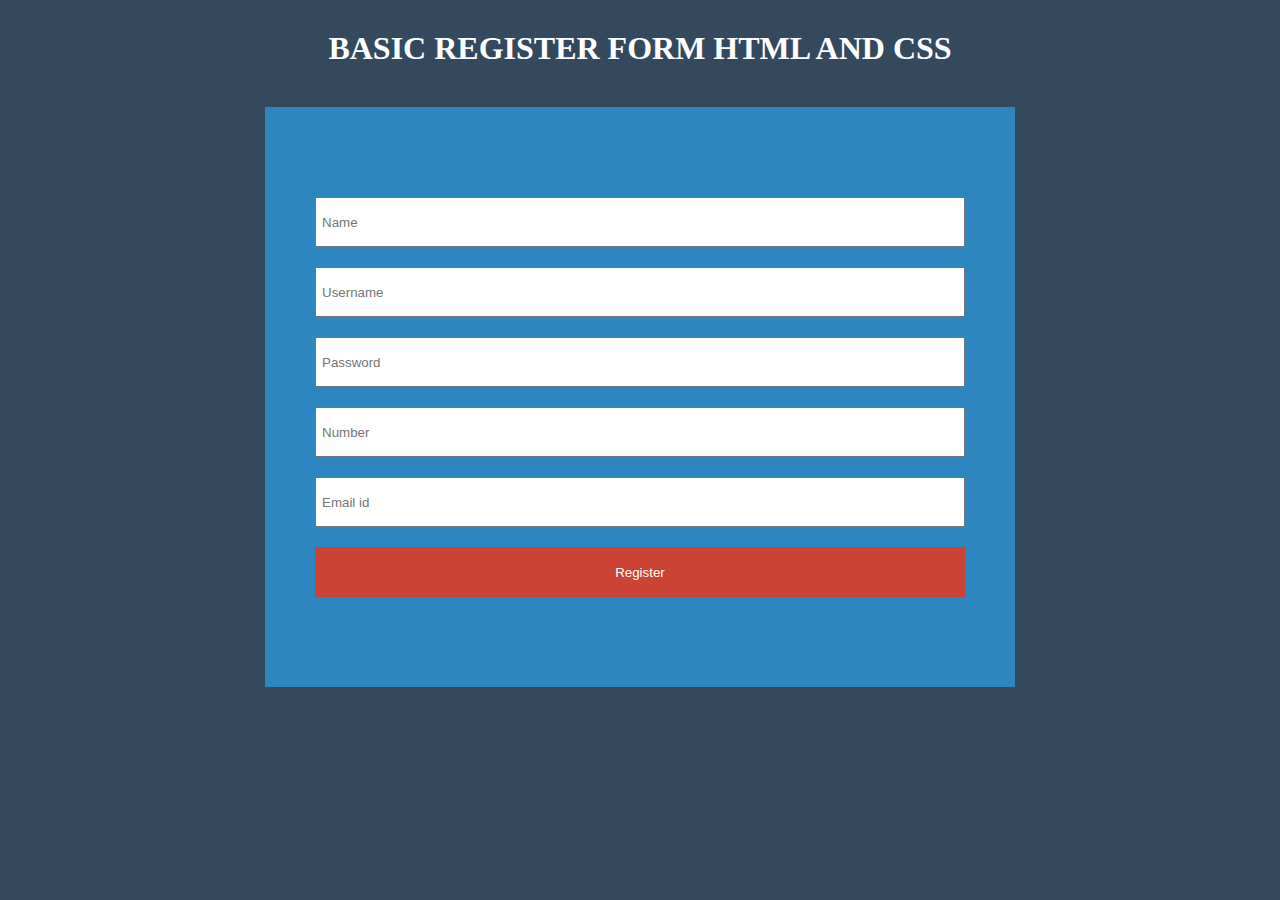
<file: index.html>
<!doctype html>
<html lang="en">
  <head>
    <meta charset="UTF-8" />
    <meta name="viewport" content="width=device-width, initial-scale=1.0" />
    <link rel="stylesheet" href="./style.css" />
    <title>Register</title>
  </head>

  <body>
    <h1 class="sarlavha">BASIC REGISTER FORM HTML AND CSS</h1>
    <div class="register">
      <form action="">
        <input type="text" placeholder="Name" />
        <input type="text" placeholder="Username" />
        <input type="password" placeholder="Password" />
        <input type="tel" placeholder="Number" />
        <input type="email" placeholder="Email id" />
        <button class="register-btn">Register</button>
      </form>
    </div>
  </body>
</html>
</file>
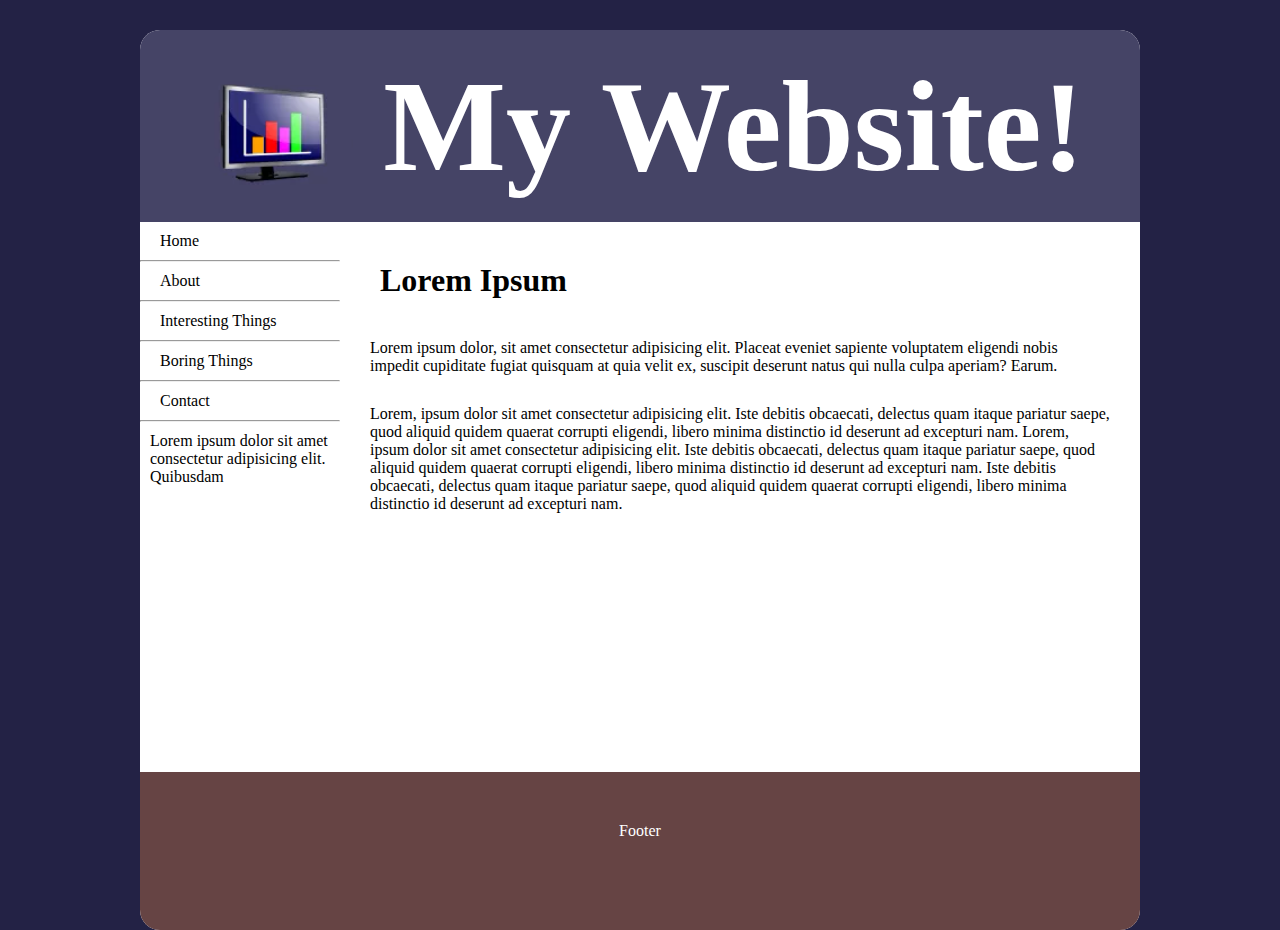
<file: app.html>
<!doctype html>
<html lang="en">
  <head>
    <meta charset="UTF-8" />
    <meta name="viewport" content="width=device-width, initial-scale=1.0" />
    <link rel="stylesheet" href="./app.css" />
    <title>Lorem</title>
  </head>

  <body>
    <div class="container">
      <div class="ramka">
        <div class="header">
          <img src="./image.png" alt="" />
          <h1>My Website!</h1>
        </div>

        <div class="body">
          <nav class="pages">
            <a href="">Home</a>
            <hr />
            <a href="">About</a>
            <hr />
            <a href="">Interesting Things</a>
            <hr />
            <a href="">Boring Things</a>
            <hr />
            <a href="">Contact</a>
            <hr />
            <div class="matn">
              Lorem ipsum dolor sit amet consectetur adipisicing elit. Quibusdam
            </div>
          </nav>
          <div class="matnlar">
            <h1>Lorem Ipsum</h1>

            <p>
              Lorem ipsum dolor, sit amet consectetur adipisicing elit. Placeat
              eveniet sapiente voluptatem eligendi nobis impedit cupiditate
              fugiat quisquam at quia velit ex, suscipit deserunt natus qui
              nulla culpa aperiam? Earum.
            </p>
            <p>
              Lorem, ipsum dolor sit amet consectetur adipisicing elit. Iste
              debitis obcaecati, delectus quam itaque pariatur saepe, quod
              aliquid quidem quaerat corrupti eligendi, libero minima distinctio
              id deserunt ad excepturi nam. Lorem, ipsum dolor sit amet
              consectetur adipisicing elit. Iste debitis obcaecati, delectus
              quam itaque pariatur saepe, quod aliquid quidem quaerat corrupti
              eligendi, libero minima distinctio id deserunt ad excepturi nam.
              Iste debitis obcaecati, delectus quam itaque pariatur saepe, quod
              aliquid quidem quaerat corrupti eligendi, libero minima distinctio
              id deserunt ad excepturi nam.
            </p>
          </div>
        </div>

        <div class="footer">Footer</div>
      </div>
    </div>
  </body>
</html>
</file>
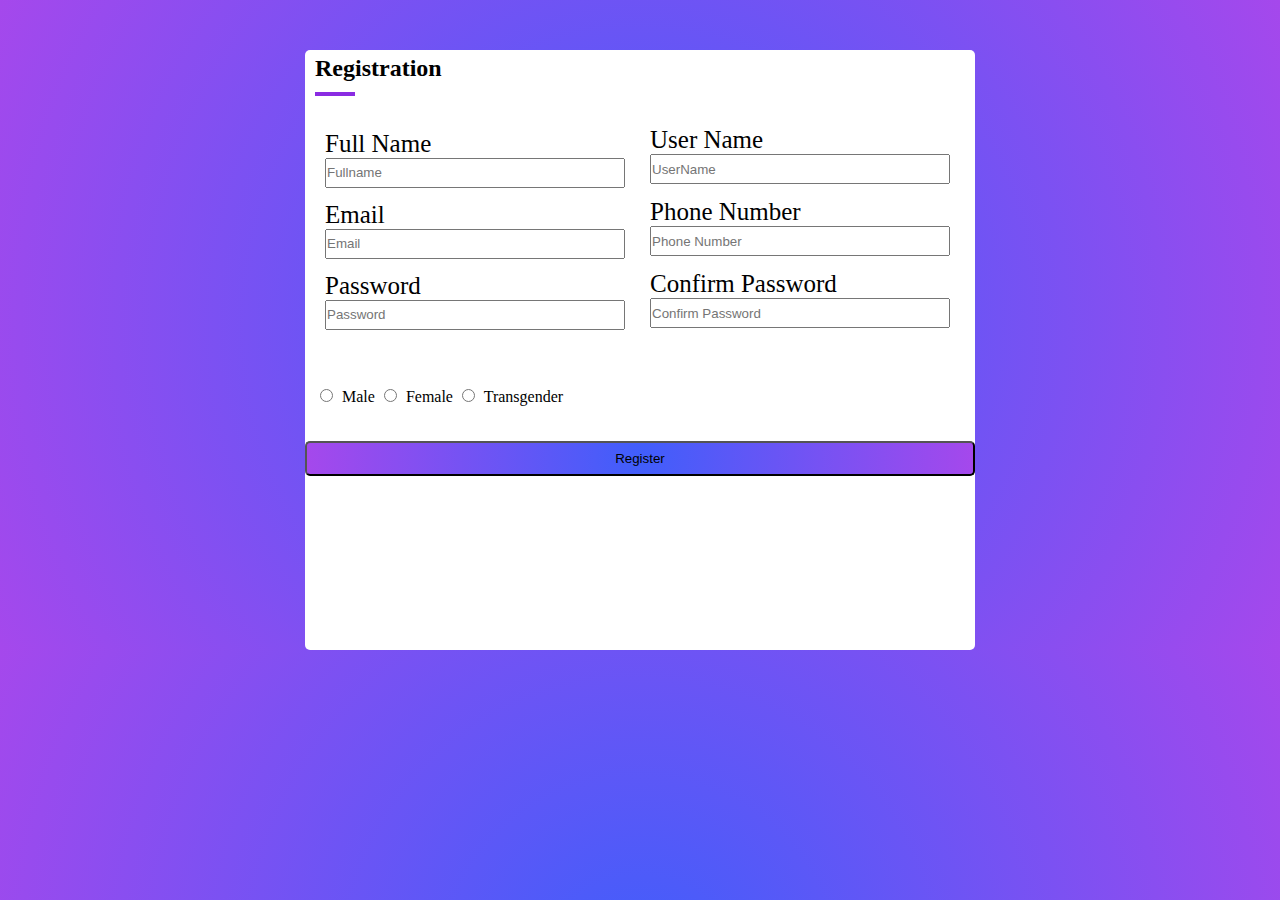
<file: html.html>
<!doctype html>
<html lang="en">
  <head>
    <meta charset="UTF-8" />
    <meta name="viewport" content="width=device-width, initial-scale=1.0" />
    <title>Salomat</title>
    <link rel="stylesheet" href="css.css" />
  </head>
  <body>
    <div class="container">
      <div class="ramka">
        <h2>Registration</h2>
        <div class="chiziq"></div>
        <form action="">
          <div class="Form">
            <div class="Box1">
              <div class="labinp">
                <label for="username" class="label">Full Name</label>
                <input id="username" class="input" type="text" placeholder="Fullname" />
              </div>
              <div class="labinp">
                <label for="username" class="label">Email</label>
                <input id="username" type="email" class="input" / placeholder="Email">
              </div>
              <div class="labinp">
                <label for="username" class="label">Password</label>
                <input id="username" type="password" class="input" / placeholder="Password">
              </div>
            </div>

            <div class="Box2">
              <div class="labinp">
                <label for="username" class="label">User Name</label>
                <input id="username" type="text" / placeholder="UserName">
              </div>
              <div class="labinp">
                <label for="username" class="label">Phone Number</label>
                <input id="username" type="tel" / placeholder="Phone Number">
              </div>
              <div class="labinp">
                <label for="username" class="label">Confirm Password</label>
                <input id="username" type="password" / placeholder="Confirm Password">
              </div>
            </div>
          </div>
          <div class="check">
            <input type="radio" name="" id="" />
            <label for="">Male  </label>
            <input type="radio" name="" id="" />
            <label for="">Female  </label>
            <input type="radio" name="" id="" />
            <label for="">Transgender  </label>  
          </div>
          <div class="">
            <button>Register</button>
          </div>
        </form>
      </div>
    </div>
  </body>
</html>
</file>
<file: style.css>
* {
  margin: 0;
  padding: 0;
  box-sizing: border-box;
}

body {
  display: flex;
  flex-direction: column;
  align-items: center;
  background-color: #34495e;
}
.register {
  width: 750px;
  height: 580px;
  border: 2px;
  background-color: #2e86c1;
  display: flex;
  flex-direction: column;
  justify-content: center;
  align-items: center;
  margin-top: 40px;
}
.register input {
  width: 650px;
  height: 50px;
  padding-left: 5px;
  outline: none;
}

.register-btn {
  width: 650px;
  height: 50px;
  background-color: #cb4335;
  color: white;
  border: none;
}

.register form {
  display: flex;
  align-items: center;
  justify-content: center;
  flex-direction: column;
  gap: 20px;
}

.sarlavha {
  margin-top: 30px;
  font-family: Cambria, Cochin, Georgia, Times, 'Times New Roman', serif;
  color: white;
}
</file>
<file: app.css>
* {
  margin: 0;
  padding: 0;
  box-sizing: border-box;
}

body {
  background-color: #232245;
}
.container {
  display: flex;
  flex-direction: column;
  align-items: center;
}

.ramka {
  display: flex;
  flex-direction: column;
  border: 2px solid rgb(238, 194, 0);
  border: none;
  background-color: #fff;
  width: 1000px;
  height: 900px;
  margin-top: 30px;
  border-radius: 20px;
}

.ramka .header {
  display: flex;
  align-items: center;
  justify-content: center;
  gap: 30px;
  height: 200px;
  background-color: #454466;
  border-radius: 20px 20px 0 0;
}

.ramka .header h1 {
  font-size: 130px;
  color: white;
}

.ramka .header img {
  height: 140px;
}

.container .ramka .body {
  display: flex;
}

.container .ramka .body h1 {
  margin: 40px;
}

.container .ramka .body .pages a {
  display: block;
  text-decoration: none;
  padding: 10px 20px;
  color: black;
}

hr {
  width: 200px;
}

p {
  margin: 30px;
}

.matn {
  padding: 10px;
}

.footer {
  width: 100%;
  height: 160px;
  border-radius: 0 0 20px 20px;
  background-color: #664444;
  color: white;
  text-align: center;
  padding: 50px;
}

.matnlar {
  height: 550px;
}
</file>
<file: css.css>
* {
  margin: 0;
  padding: 0;
  box-sizing: border-box;
}

.container {
  display: flex;
  flex-direction: column;
  align-items: center;
  margin-top: 50px;
}
.ramka {
  width: 670px;
  height: 600px;
  border: 2px ;
  border-radius: 5px;
  background-color: #fff;
}

.Box1 {
  display: flex;
  justify-content: center;
  flex-direction: column;
  gap: 3px;
  margin-top: 30px;
}
.Box2 {
  display: flex;
  flex-direction: column;
  gap: 4px;
  margin: 5px;
  margin-top: 30px;
}

.Form {
  display: flex;
}

.label {
  font-size: 25px;
}

.labinp input {
  width: 300px;
  height: 30px;
  outline: none;
}

.labinp {
  padding-left: 20px;
  margin-bottom: 10px;
}

button {
  width: 670px;
  height: 35px;
  padding: 5px;
  border-radius: 5px;

  background: #3f5efb;
  background: radial-gradient(
    circle,
    rgba(63, 94, 251, 1) 0%,
    rgba(165, 72, 236, 1) 100%,
    rgba(70, 85, 252, 1) 0%
  );
}

.check {
  margin-top: 30px;
  margin-bottom: 20px;
  padding: 15px;
}

.check input,
label {
  margin-right: 5px;
  outline: none;
}

.chiziq {
  border: 2px solid blueviolet;
  width: 40px;
  margin-top: 10px;
  margin-left: 10px;
}

h2 {
  margin-left: 10px;
  margin-top: 5px;
}

body {
  background: #3f5efb;
  background: radial-gradient(
    circle,
    rgba(63, 94, 251, 1) 0%,
    rgba(165, 72, 236, 1) 100%,
    rgba(70, 85, 252, 1) 0%
  );
}
</file>
